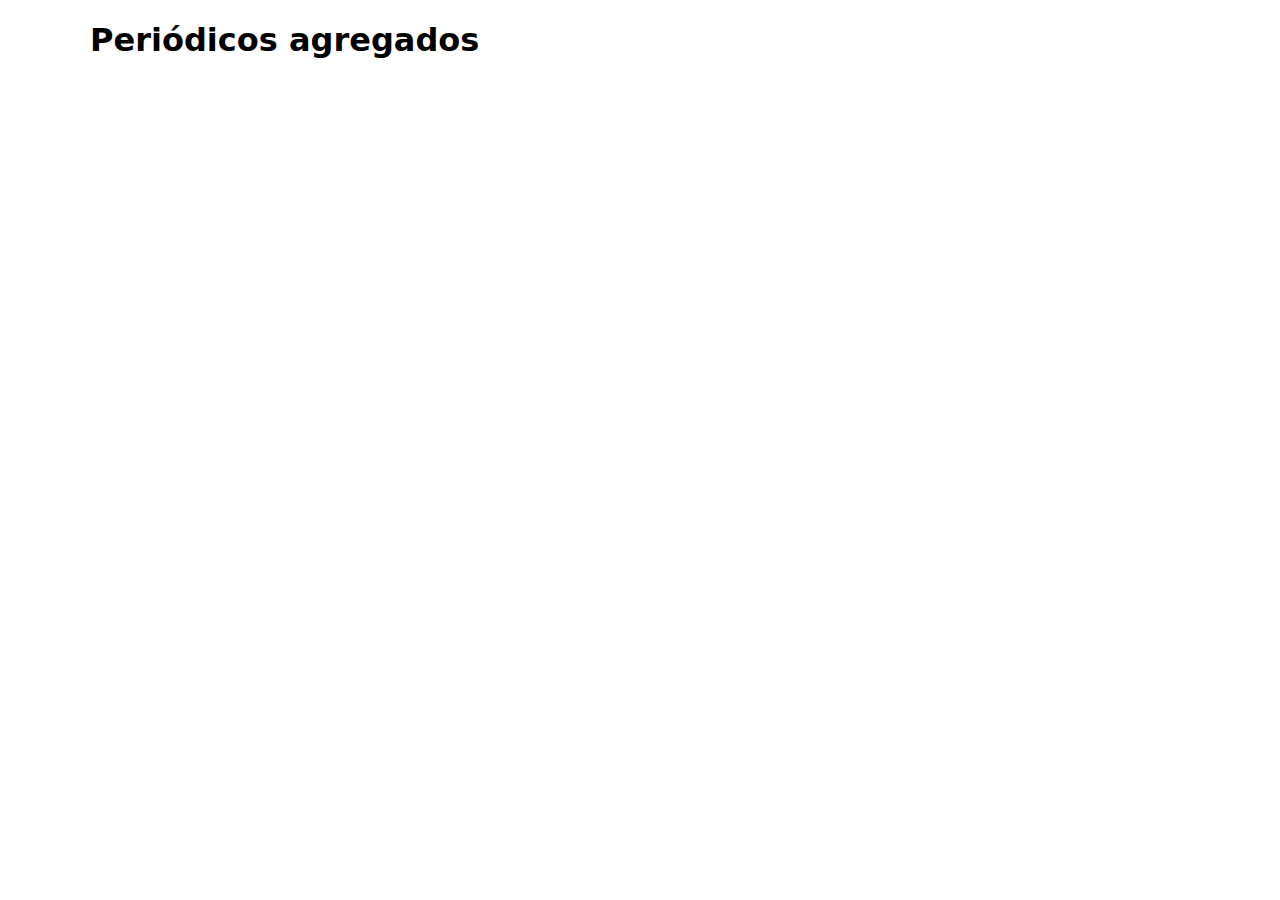
<file: index.html>
<!doctype html>
<html lang="es">
<head>
<meta charset="utf-8" />
<meta name="viewport" content="width=device-width, initial-scale=1" />
<title>Inicio - Periódicos</title>
<link rel="stylesheet" href="/static/style.css" />
</head>
<body>
<div class="container">

<h1>Periódicos agregados</h1>
<div class="grid">

</div>

</div>
</body>
</html>
</file>
<file: static/style.css>
body{font-family:system-ui, -apple-system, Roboto, 'Segoe UI', 'Helvetica Neue', Arial; margin:12px}
.container{max-width:1100px;margin:0 auto}
.grid{display:flex;gap:12px}
.card{border:1px solid #ddd;padding:8px;border-radius:8px;fl
</file>
